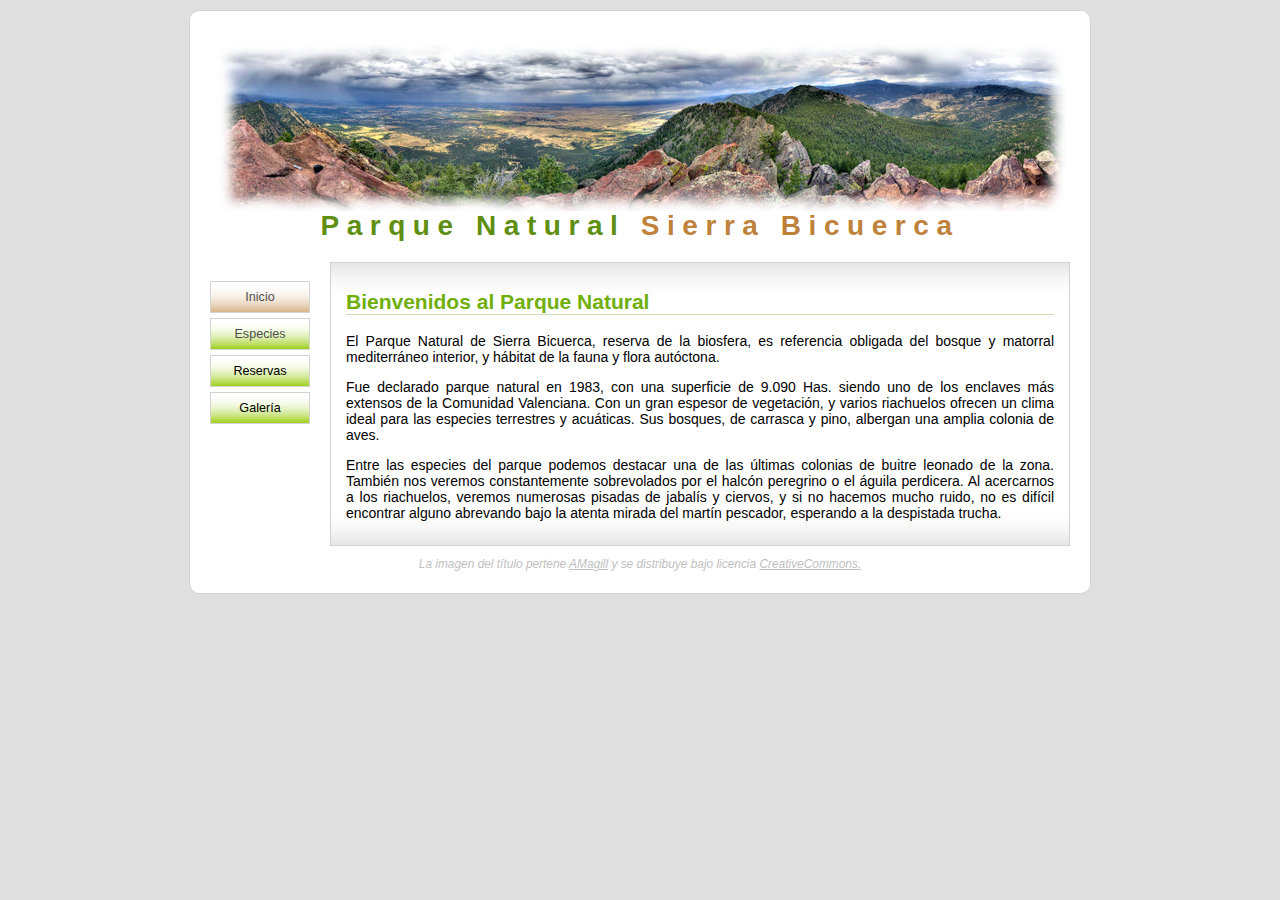
<file: index.html>
<!DOCTYPE html>
<html lang="es-ES">
<head>
    <meta charset='utf-8'>
    <meta http-equiv='X-UA-Compatible' content='IE=edge'>
    <title>Parque Natural Sierra Bicuerca</title>
    <meta name='viewport' content='width=device-width, initial-scale=1'>
    <link rel='stylesheet' type='text/css' media='screen' href='estilo.css'>
</head>
<body>
    <div class="top">
    <div></div>
    </div>
    <h1>Parque Natural <span>Sierra Bicuerca</span></h1>
    <ul id="menu">
        <li class="activo"><a href="index.html">Inicio</a></li>
        <li><a href="especies.html">Especies</a></li>
        <li><a href="index.html"></a>Reservas</li>
        <li><a href="index.html"></a> Galería</li>
    </ul>
    <div class="bienvenidos">
    <div class="bienvenidos2">
    <h2>Bienvenidos al Parque Natural</h2>
    <p>El Parque Natural de Sierra Bicuerca, reserva de la biosfera, es referencia obligada del bosque y matorral mediterráneo interior, y hábitat de la fauna y flora autóctona. </p>
    <p>Fue declarado parque natural en 1983, con una superficie de 9.090 Has. siendo uno de los enclaves más extensos de la Comunidad Valenciana. Con un gran espesor de vegetación, y varios riachuelos ofrecen un clima ideal para las especies terrestres y acuáticas. Sus bosques, de carrasca y pino, albergan una amplia colonia de aves.</p>
    <p>Entre las especies del parque podemos destacar una de las últimas colonias de buitre leonado de la zona. También nos veremos constantemente sobrevolados por el halcón peregrino o el águila perdicera. Al acercarnos a los riachuelos, veremos numerosas pisadas de jabalís y ciervos, y si no hacemos mucho ruido, no es difícil encontrar alguno abrevando bajo la atenta mirada del martín pescador, esperando a la despistada trucha.</p>
    </div>
    </div>
    <p class="autores">La imagen del título pertene <a href="https://www.flickr.com/photos/amagill/2740376079/">AMagill</a> y se distribuye bajo licencia <a href="https://creativecommons.org/licenses/by/2.0/deed.es">CreativeCommons.</a></p>
    <div class="bot"><div></div>
    </div>
</body>
</html>
</file>
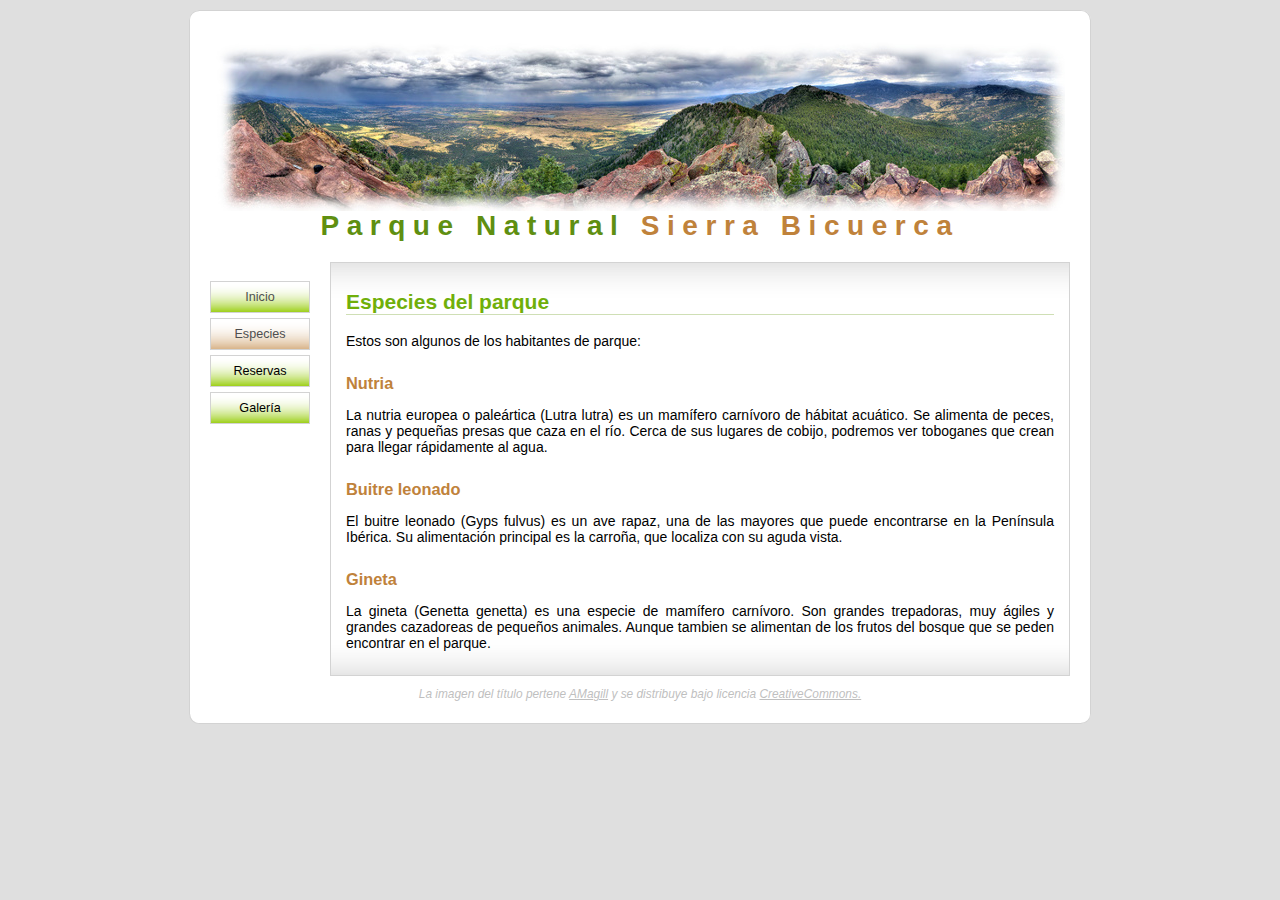
<file: especies.html>
<!DOCTYPE html>
<html lang="es-ES">
<head>
    <meta charset='utf-8'>
    <meta http-equiv='X-UA-Compatible' content='IE=edge'>
    <title>Parque Natural Sierra Bicuerca</title>
    <meta name='viewport' content='width=device-width, initial-scale=1'>
    <link rel='stylesheet' type='text/css' media='screen' href='estilo.css'>
</head>
<body>
    <div class="top">
    <div>
    </div>
    </div>
    <h1>Parque Natural <span>Sierra Bicuerca</span> </h1>
    <ul id="menu">
        <li><a href="index.html">Inicio</a></li>
        <li class="activo"><a href="especies.html">Especies</a></li>
        <li></a>Reservas</li>
        <li></a>Galería</li>
    </ul>
    <div class="bienvenidos">
    <div class="bienvenidos2">
    <h2>Especies del parque</h2>
    <p>Estos son algunos de los habitantes de parque:</p>
    <h3>Nutria</h3>
    <p>La nutria europea o paleártica (Lutra lutra) es un mamífero carnívoro de hábitat acuático. Se alimenta de peces, ranas y pequeñas presas que caza en el río. Cerca de sus lugares de cobijo, podremos ver toboganes que crean para llegar rápidamente al agua.</p>
    <h3>Buitre leonado</h3>
    <p>El buitre leonado (Gyps fulvus) es un ave rapaz, una de las mayores que puede encontrarse en la Península Ibérica. Su alimentación principal es la carroña, que localiza con su aguda vista.</p>
    <h3>Gineta</h3>
    <p>La gineta (Genetta genetta) es una especie de mamífero carnívoro. Son grandes trepadoras, muy ágiles y grandes cazadoreas de pequeños animales. Aunque tambien se alimentan de los frutos del bosque que se peden encontrar en el parque.</p>
    </div>
    </div>
    <p class="autores">La imagen del título pertene <a href="https://www.flickr.com/photos/amagill/2740376079/">AMagill</a> y se distribuye bajo licencia <a href="https://creativecommons.org/licenses/by/2.0/deed.es">CreativeCommons.</a></p>
    <div class="bot">
    <div>
    </div>
    </div>
</body>
</html>
</file>
<file: estilo.css>
html {
    background-color: #dfdfdf;
}
body {
    font-family:  'Lucida Sans Unicode', sans-serif;
    font-size: 14px;
    background-color: #FFFFFF;
    width: 900px;
    border: #d3d3d3 1px solid;
    text-align: justify;
    margin: 10px auto;
    
    }
h1 {
    color: #5F8F11;
    text-align: center;
    letter-spacing: .2cm;
    background-position: top center;
    background-repeat: no-repeat;
    padding-top: 170px;
    background-image: url("imagenes/panoramica.jpg");
}
h1 span{
    color: #BF823B;
}
h2 {
    color: #70AF0A;
    border-bottom: #CFDFB5 1px solid;
}
h3 {
    color: #BF823B;
    margin-bottom:0; 
    margin-top:25px;
}
div.bienvenidos {
    border: #d3d3d3 1px solid;
    margin: 20px 20px 10px 140px; 
    background-image: url(imagenes/contenido_top.png);
    background-repeat: repeat-x;
    }
div.bienvenidos2 {
    background-image: url(imagenes/contenido_bottom.png);
    background-repeat: repeat-x;
    background-position: bottom left;
    padding: 10px 15px;
}     
#menu {
    float: left;
    width: 100px;
    margin: 20px;
    padding: 0;
    list-style-type: none;
}
#menu li {
    border: #d3d3d3 1px solid;
    background-color: #fff;
    margin-bottom: 5px;
    font-size: 90%;
    text-align: center;
    line-height: 30px;
    background-image: url(imagenes/menu_normal.png);
    background-repeat: repeat-x;
    background-position: bottom left;
}
#menu a { 
    display: block; 
    text-decoration: none; 
    color: #4F4F4F;
}
#menu li:hover {
    border-color: #9F9F9F;
    background-color: #E5CDB2;
}
#menu li:hover a {
    color: #000;
}
#menu li.activo, #menu li.activo:hover {
    border: #d3d3d3 1px solid; 
    background-color: #fff;
    background-image: url(imagenes/menu_activa.png);  
}
#menu li.activa a, #menu li.activa:hover a{
      color: #000;
}
.autores {
    color: #BFBFBF;
    font-size: 85%;
    text-align: center;
    font-style: oblique;
 }
.autores a {
    color: #BFBFBF;
}
div.top, div.top div, div.bot, div.bot div {
    height: 10px;
    background-repeat: no-repeat;
    position: relative;
  }
div.top {
    background-image: url(imagenes/body_lt.png);
    background-position: left top;
    left: -1px;
    top: -1px;
  }
div.top div {
    background-image: url(imagenes/body_rt.png);
    background-position: right top;
    right: -2px;
  }
div.bot {
    background-image: url(imagenes/body_lb.png);
    background-position: left bottom;
    left: -1px;
    bottom: -1px;
  }
div.bot div {
    background-image: url(imagenes/body_rb.png);
    background-position: right bottom;
    right: -2px;
}
</file>
